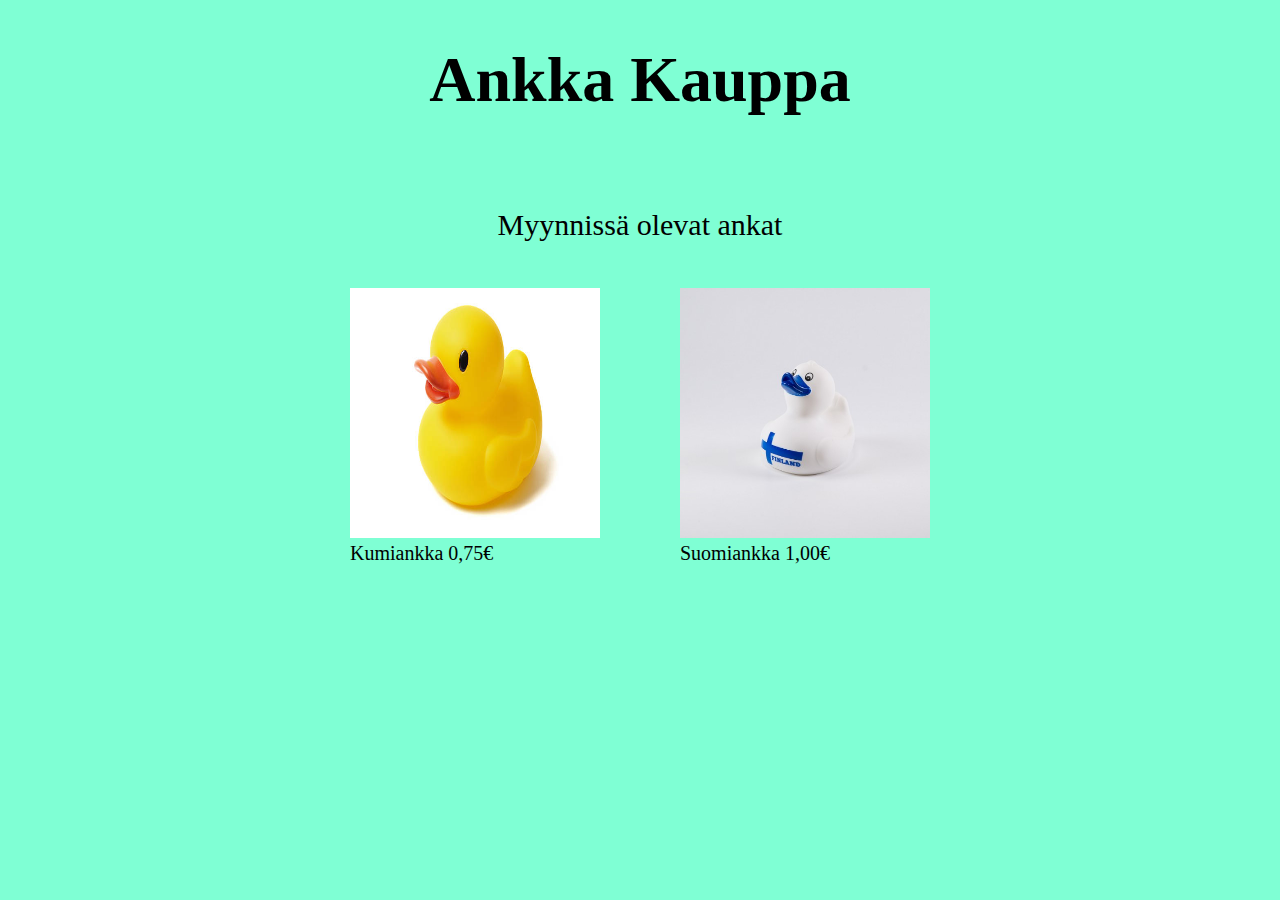
<file: index.html>
<!DOCTYPE html>
<html>
    <link rel="stylesheet" href="tyylit.css">
    <body>
        <h1>Ankka Kauppa</h1><br>
        <p class="ala-otsikko">Myynnissä olevat ankat</p>

        <div class="ankka-laatikko">
            <figure>
            <a href="kumiankka.html">
                <img src="kumiankka.jpg" height="250" width="250">
            </a>
                <figcaption class="kuva-teksti">Kumiankka 0,75€</figcaption>
            </figure><br>
            <figure>
                <a href="suomiankka.html">
                    <img src="suomiankka.jpg" height="250" width="250">
                </a>
                    <figcaption class="kuva-teksti">Suomiankka 1,00€</figcaption>
                </figure>
        </div>
    </body>
</html>
</file>
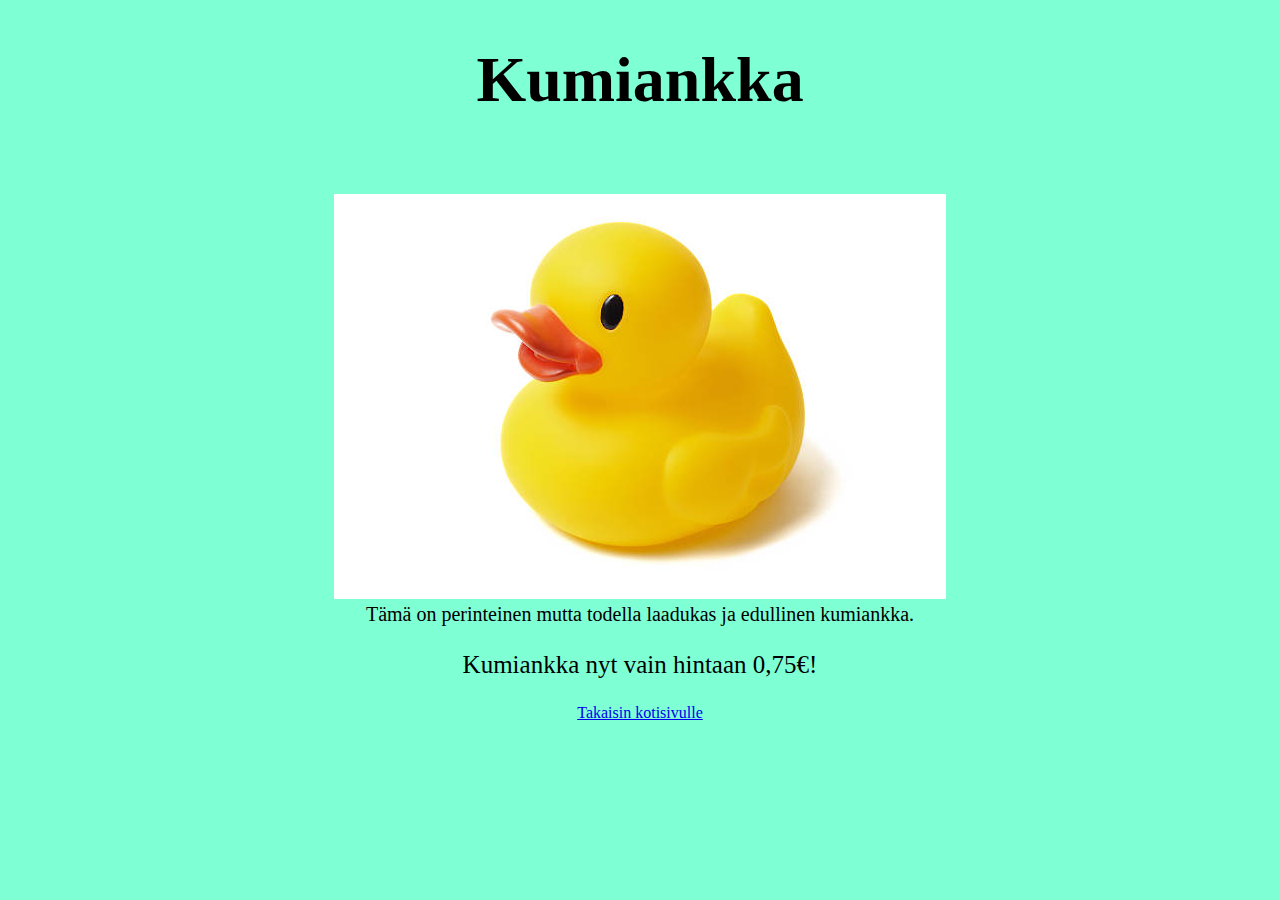
<file: kumiankka.html>
<!DOCTYPE html>
<html>
    <head>
        <link rel="stylesheet" href="tyylit.css">
    </head>
    <body>
        <h1>Kumiankka</h1><br>
        <figure class="ankka-myynti">
            <img src="kumiankka.jpg">
            <figcaption class="kuva-teksti">Tämä on perinteinen mutta todella laadukas ja edullinen kumiankka.</figcaption>
        </figure>
        <p>Kumiankka nyt vain hintaan 0,75€!</p>
        <a href="index.html" class="takaisin-linkki">Takaisin kotisivulle</a>
    </body>
</html>
</file>
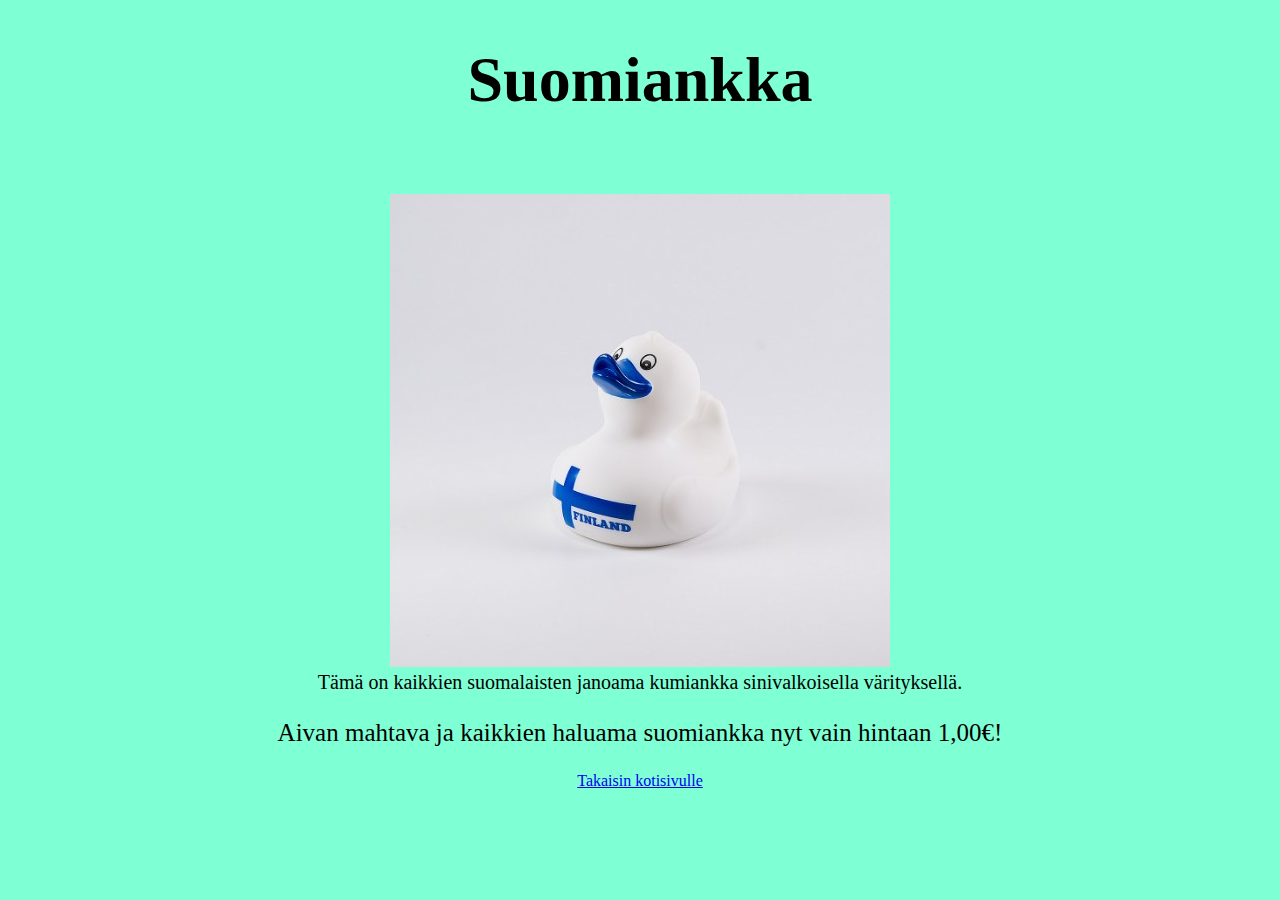
<file: suomiankka.html>
<!DOCTYPE html>
<html>
    <head>
        <link rel="stylesheet" href="tyylit.css">
    </head>
    <body>
        <h1>Suomiankka</h1><br>
        <figure class="ankka-myynti">
            <img src="suomiankka.jpg">
            <figcaption class="kuva-teksti">Tämä on kaikkien suomalaisten janoama kumiankka sinivalkoisella värityksellä.</figcaption>
        </figure>
        <p>Aivan mahtava ja kaikkien haluama suomiankka nyt vain hintaan 1,00€!</p>
        <a href="index.html" class="takaisin-linkki">Takaisin kotisivulle</a>
    </body>
</html>
</file>
<file: tyylit.css>
body {
    background-color: aquamarine;
}

h1 {
    color:black;
    text-align: center;
    font-size: 400%;
}

p {
    font-family: Verdana;
    font-size: 25px;
    text-align: center;
}

.ala-otsikko {
    font-family: Verdana;
    font-size: 30px;
    text-align: center;
}

.ankka-laatikko {
    display: flex;
    justify-content: center;
}

.ankka-myynti {
    text-align: center;
}

.kuva-teksti {
    font-size: 20px;
}

.takaisin-linkki {
    display: block;
    text-align: center;
}
</file>
